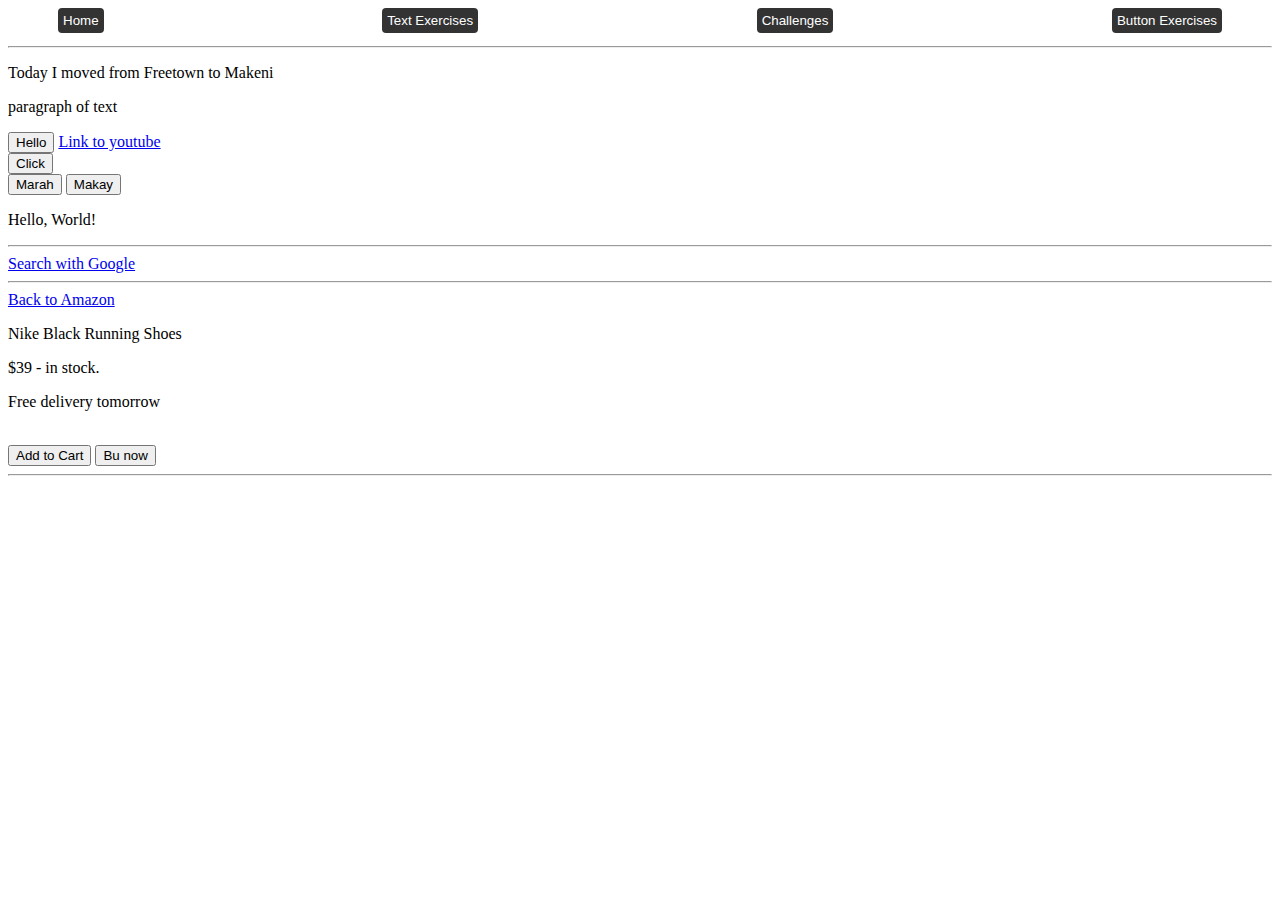
<file: index.html>
<!DOCTYPE html>
<html lang="en">
  <head>
    <meta charset="UTF-8">
    <meta http-equiv="X-UA-Compatible" content="IE=edge">
    <meta name="viewport" content="width=device-width, initial-scale=1.0">
    <link rel="stylesheet" href="styles/main.css">
    <title>First Website</title>
  </head>
  <body>
    <div class="nav">
      <div class="nav-bar">
        <a href="#"><button>Home</button></a>
        <a href="text.html"><button>Text Exercises</button></a>
        <a href="challenges.html"><button>Challenges</button></a>
        <a href="buttons.html"><button>Button Exercises</button></a>
      </div>
    </div>
    <hr>
    <p>
      Today I moved from Freetown to Makeni
    
    <p>
      paragraph of text
    </p>
    <button>
      Hello
    </button>
    <a href="https://www.youtube.com/" target="_blank">
      Link to youtube
    </a><br>
    <button>Click</button><br>
    <button>
      Marah
    </button>
    <button>
      Makay
    </button><br>
    <p>
      Hello, World!
    </p>
    <hr>
    <a href="https://www.google.com/">
    Search with Google
    </a>
    <hr>
    <a href="https://www.amazon.com">
      Back to Amazon
    </a>
    <p>
      Nike Black Running Shoes
    </p>
    <p>
      $39 - in stock.
    </p>
    <p>
      Free delivery tomorrow
    </p><br>
    <button>
      Add to Cart
    </button>
    <button>
      Bu now
    </button>
    <hr>  
  </body>
</html>
</file>
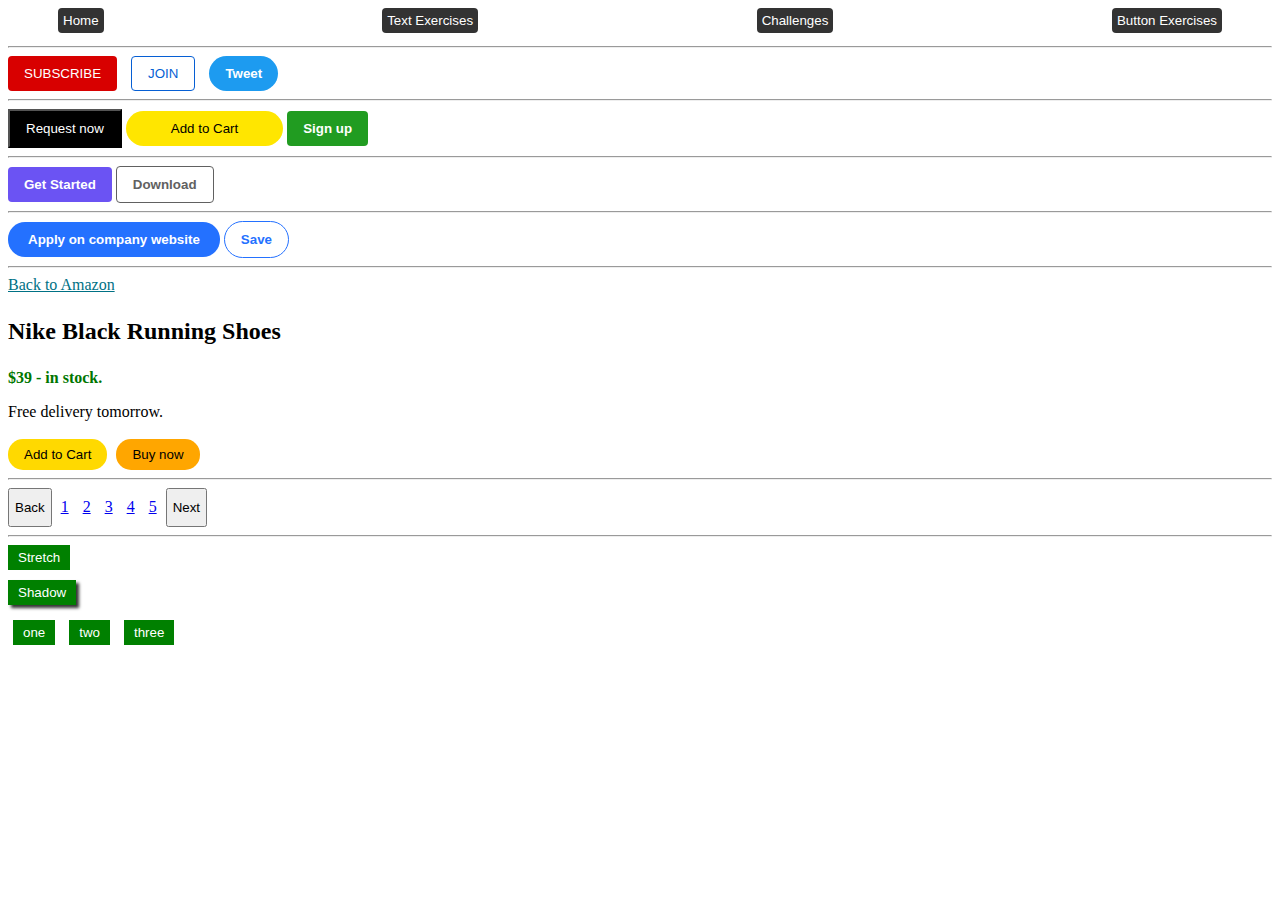
<file: buttons.html>
<!DOCTYPE html>
<html lang="en">
  <head>
    <meta charset="UTF-8">
    <meta http-equiv="X-UA-Compatible" content="IE=edge">
    <meta name="viewport" content="width=device-width, initial-scale=1.0">
    <title>Buttons Practice</title>
    <link rel="stylesheet" href="styles/buttons.css">
  </head>
  <body>
    <div class="nav">
      <div class="nav-bar">
        <a href="index.html"><button>Home</button></a>
        <a href="text.html"><button>Text Exercises</button></a>
        <a href="challenges.html"><button>Challenges</button></a>
        <a href="#"><button>Button Exercises</button></a>
      </div>
    </div>
    <hr>
    <button class="sub-button">
      SUBSCRIBE
    </button>
    
    <button  class="join-button">
      JOIN
    </button>

    <button class="tweet-button">
      Tweet
    </button>

    <hr>

    <button class="uber">
      Request now
    </button>

    <button class="amazon">
      Add to Cart
    </button>

    <button class="github">
      Sign up
    </button>

    <hr>

    <button class="get-started">
      Get Started
    </button>

    <button class="download">
      Download
    </button>

    <hr>

    <button class="linkedin">
      Apply on company website
    </button>

    <button class="save">
      Save
    </button>
    
    <hr>
    
    <a href="https://www.amazon.com" class="back-to-amazon">
      Back to Amazon
    </a>

    <p class="shoe">
      Nike Black Running Shoes
    </p>

    <p class="price">
      $39 - in stock.
    </p>

    <p class="free">
      Free delivery tomorrow.
    </p>

    <br>

    <button class="add-to-cart">
      Add to Cart
    </button>

    <button class="buy-now">
      Buy now
    </button>
    
    
    <hr>
    
    
    <button class="pag-button">
      Back
    </button>

    <a href="1" class="page">1</a>
    <a href="2" class="page">2</a>
    <a href="3" class="page">3</a>
    <a href="4" class="page">4</a>
    <a href="5" class="page">5</a>

    <button class="pag-button">
      Next
    </button>
    
    
    <hr>
    
    
    <button class="stretch">
      Stretch
    </button>

    <br>

    <button class="shadow">
      Shadow
    </button>

    <br>
    
    <button class="one">
      one
    </button>

    <button class="one">
      two
    </button>

    <button class="one">
      three
    </button>

  </body>
</html>
</file>
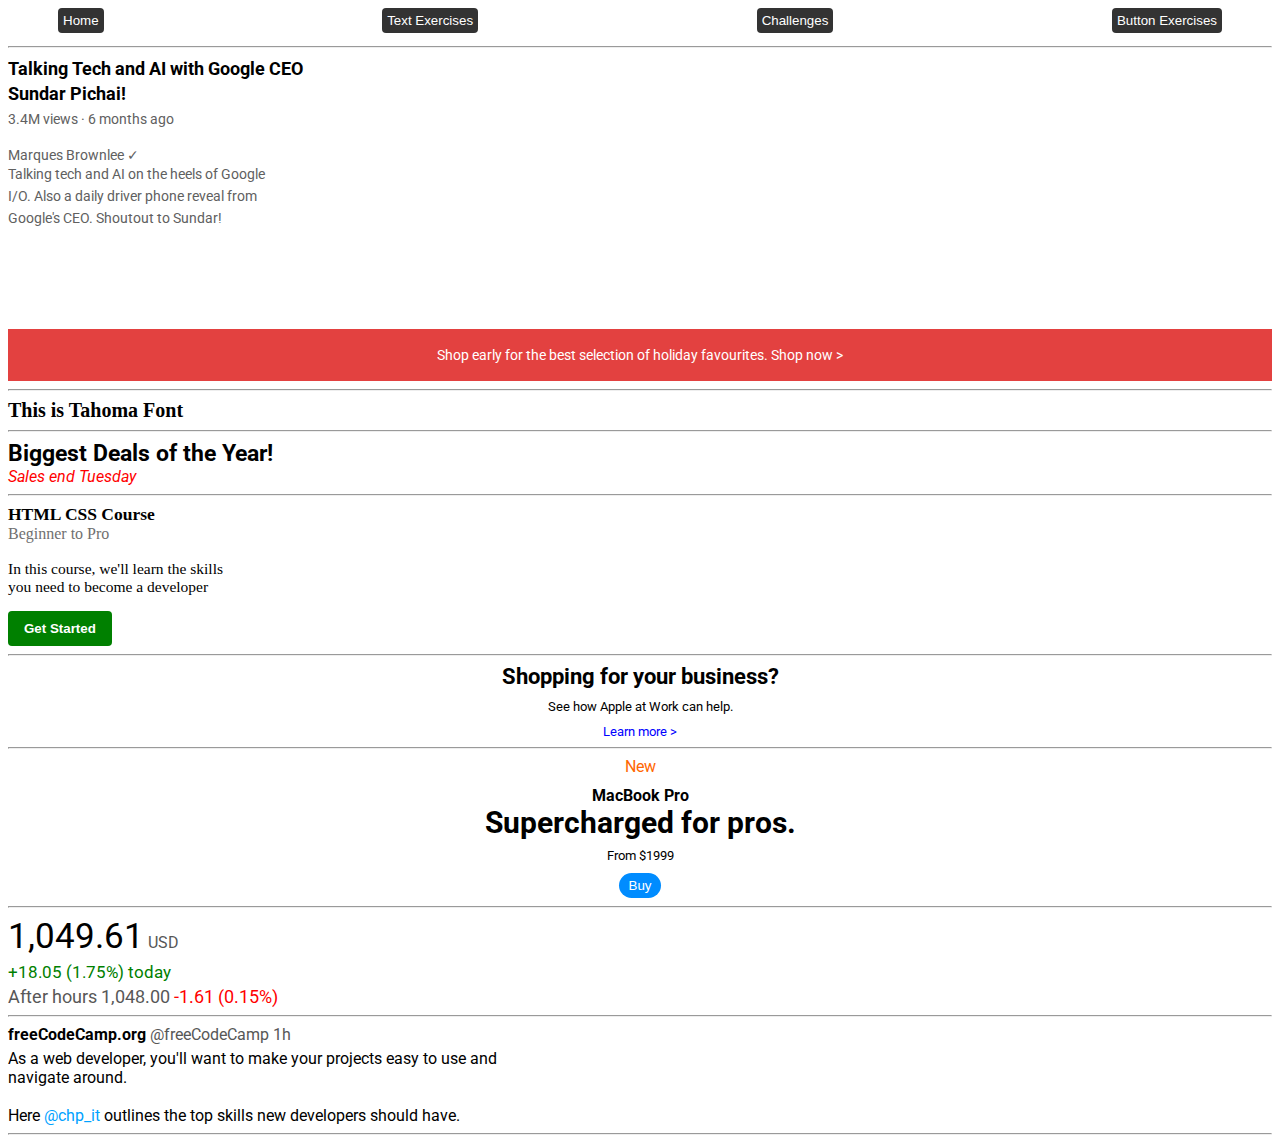
<file: text.html>
<!DOCTYPE html>
<html lang="en">
  <head>
    <meta charset="UTF-8">
    <meta http-equiv="X-UA-Compatible" content="IE=edge">
    <meta name="viewport" content="width=device-width, initial-scale=1.0">
    <title>Text Practice</title>
    
    <link rel="preconnect" href="https://fonts.googleapis.com"><link rel="preconnect" href="https://fonts.gstatic.com" crossorigin><link href="https://fonts.googleapis.com/css2?family=Roboto:wght@400;700&display=swap" rel="stylesheet">

    <link rel="stylesheet" href="styles/text.css">
  </head>
  <body>
    <div class="nav">
      <div class="nav-bar">
        <a href="index.html"><button>Home</button></a>
        <a href="#"><button>Text Exercises</button></a>
        <a href="challenges.html"><button>Challenges</button></a>
        <a href="buttons.html"><button>Button Exercises</button></a>
      </div>
    </div>
    <hr>
    <p class="video-title">
      Talking Tech and AI with Google CEO Sundar Pichai!
    </p>
    
    <p class="video-stats">
      3.4M views &middot; 6 months ago
    </p>
    
    <p class="video-author">
      Marques Brownlee &#10003;
    </p>
    
    <p class="video-description">
      Talking tech and AI on the heels of Google I/O. Also a daily driver phone reveal from Google's CEO. Shoutout to Sundar!
    </p>
    
    <p class="apple-text">
      Shop early for the best selection of holiday favourites. <span class="span">Shop now &#62;</span>
    </p>
    
    <hr>
    
    <p class="tahoma">
      This is Tahoma Font
    </p>
    
    <hr>
    
    <p class="deals-text">
      Biggest Deals of the Year!
    </p>

    <p class="deadline-text">
      Sales end Tuesday
    </p>
    
    <hr>
    
    <p class="course-heading">
      HTML CSS Course
    </p>

    <p class="level-text">
      Beginner to Pro
    </p>

    <p class="course-description">
      In this course, we'll learn the skills<br>
      you need to become a developer
    </p>

    <button class="get-started">
      Get Started
    </button>
    
    <hr>
    
    <p class="shopping-heading">
      Shopping for your business?
    </p>

    <p class="solution-body">
      See how Apple at Work can help.
    </p>

    <p class="learn-more">
      Learn more &#62;
    </p>
    
    <hr>
    
    <p class="new">
      New
    </p>

    <p class="macbook">
      MacBook Pro
    </p>

    <p class="super">
      Supercharged for pros.
    </p>

    <p class="cost">
      From $1999
    </p>
    <div class="buy-button-div">
      <button class="buy-button">
        Buy
      </button>
    </div>
    
    
    <hr>
    
    <p style="margin-bottom: 5px;">
      <span class="first-price">1,049.61</span> <span class="currency">USD</span>
    </p>

    <p class="increase">
      +18.05 (1.75%) today
    </p>

    <p>
      <span class="second-price">After hours 1,048.00</span> <span class="decrease">-1.61 (0.15%)</span>
    </p>
    
    <hr>
    
    <p class="page-name">
      freeCodeCamp.org <span class="username">@freeCodeCamp 1h</span>
    </p>
    
    <p class="post-content">
      As a web developer, you'll want to make your projects easy to use and <br>navigate around.
      <br> <br>
      Here <span class="chp_it">@chp_it</span> outlines the top skills new developers should have.
    </p>
    
    <hr>
    
    
  </body>
</html>
</file>
<file: styles/main.css>
.nav-bar{
  display: flex;
  flex-direction: row;
  align-items: center;
  justify-content: space-between;
  height: fit-content;
  flex: 1;
  margin: 0 50px;
}
.nav-bar a button{
  margin-bottom: 5px;
  color: #fff;
  border: none;
  background-color: #333;
  padding: 5px;
  border-radius: 4px;
  transition: color 0.15s, background-color 0.15s;
  cursor: pointer;
}
.nav-bar a button:hover{
  box-sizing: border-box;
  border: solid 1px #333;
  color:#333;
  background-color: #fff;
}
</file>
<file: styles/buttons.css>
.nav-bar{
  display: flex;
  flex-direction: row;
  align-items: center;
  justify-content: space-between;
  height: fit-content;
  flex: 1;
  margin: 0 50px
}
.nav-bar a button{
  margin-bottom: 5px;
  color: #fff;
  border: none;
  background-color: #333;
  padding: 5px;
  border-radius: 4px;
  cursor: pointer;
  transition: color 0.15s, background-color 0.15s;
}
.nav-bar a button:hover{
  box-sizing: border-box;
  border: solid 1px #333;
  color:#333;
  background-color: #fff;
}
.sub-button{
  background-color: rgb(216, 0, 0);
  color: white;
  border: none;
  padding: 10px 16px 10px 16px;
  border-radius: 4px;
  cursor: pointer;
  margin-right: 10px;
  transition: opacity 0.15s;
}
.sub-button:hover{
  opacity: 0.8;
}
.sub-button:active{
  opacity: 0.5;
}
.join-button{
  background-color: white;
  color: rgb(6, 95, 212);
  border-color: rgb(6, 95, 212);
  border-style: solid;
  border-radius: 4px;
  border-width: 1px;
  padding: 9px 16px 9px 16px;
  margin-right: 10px;
  cursor: pointer;
  transition: background-color 0.15s, color 0.15s;
}
.join-button:hover{
  background-color: rgb(6, 95, 212);
  color: white;
}
.join-button:active{
  opacity: 0.7;
}
.tweet-button{
  background-color: rgb(29, 155, 240);
  color: white;
  border: none;
  padding: 10px 16px 10px 16px;
  border-radius: 18.5px;
  font-weight: bold;
  cursor: pointer;
  transition: box-shadow 0.2s;  
}
.tweet-button:hover{
  box-shadow:5px 5px 10px rgba(0, 0, 0, 0.15);
}
.uber{
  color: white;
  background-color: black;
  padding: 10px 16px 10px 16px;
  cursor: pointer;
  transition: opacity 0.15s;
}
.uber:hover{
  opacity: 0.85;
}
.amazon{
  background-color: rgb(255, 230, 0);
  border: none;
  padding: 10px 45px 10px 45px;
  border-radius: 18px;
  cursor: pointer;
  transition: background-color 0.15s;
}
.amazon:hover{
  background-color: rgb(255, 217, 0);
}
.github{
  background-color: rgba(0, 141, 0, 0.87);
  color: white;
  font-weight: bold;
  padding: 10px 16px 10px 16px;
  border: none;
  border-radius: 4px;
  cursor: pointer;
  transition: box-shadow 0.15s;
}
.github:hover{
  box-shadow: 5px 5px 10px rgba(0, 0, 0, 0.15);
}
.get-started{
  background-color: rgb(107, 83, 243);
  color: white;
  font-weight: bold;
  border: none;
  border-radius: 4px;
  padding: 10px 16px 10px 16px;
  cursor: pointer;
  transition: background-color 0.15s;
}
.get-started:hover{
  background-color: rgb(90, 80, 255);
}
.download{
  background-color: white;
  color: rgb(97, 97, 97);
  border-style: solid;
  border-color: rgb(97, 97, 97);
  border-width: 1px;
  padding: 10px 16px 10px 16px;
  border-radius: 4px;
  font-weight: bold;
  cursor: pointer;
  transition: background-color 0.15s, color 0.14s;
}
.download:hover{
  background-color: rgb(97, 97, 97);
  color: white;
}
.linkedin{
  background-color: rgb(36, 113, 255);
  color: white;
  font-weight: bold;
  border: none;
  padding: 10px 20px 10px 20px;
  border-radius: 17px;
  cursor: pointer;
  transition: background-color 0.15s;
}
.linkedin:hover{
  background-color: rgb(16, 99, 255);
}
.save{
  background-color: white;
  color: rgb(37, 113, 255);
  border: solid;
  border-color: rgb(36, 113, 255);
  padding: 10px 16px 10px 16px;
  border-radius: 20px;
  font-weight: bold;
  border-width: 1px;
  cursor: pointer;
  transition: border-width 0.15s, background-color 0.15s;
}
.save:hover{
  border-width: 2px;
  background-color: rgba(37, 113, 255, 0.15);
}
.back-to-amazon{
  color: rgb(0, 113, 133);
  transition: color 0.15s;
}
.back-to-amazon:hover{
  color: orange;
}
.shoe{
  font-size: 24px;
  font-weight: bold;
}
.price{
  color: rgb(0, 118, 0);
  font-weight: bold;
}
.add-to-cart{
  background-color: rgb(255, 217, 0);
  padding: 8px 16px 8px 16px;
  border: none;
  border-radius: 15px;
  margin-right: 5px;
  cursor: pointer;
  transition: background-color 0.15s, opacity 0.15s;
}
.add-to-cart:hover{
  background-color: rgb(255, 208, 0);
}
.add-to-cart:active{
  opacity: 0.6;
}
.buy-now{
  background-color: rgb(255, 166, 0);
  padding: 8px 16px 8px 16px;
  border: none;
  border-radius: 15px;
  cursor: pointer;
  transition: background-color 0.15s, opacity 0.15s;
}
.buy-now:hover{
  background-color: rgb(255, 153, 0);
}
.buy-now:active{
  opacity: 0.6;
}
.free{
  margin-bottom: 0;
}
.pag-button{
  padding: 10px 5px 10px;
  cursor: pointer;
}
.page{
  margin: 5px;
}
.stretch{
  border: none;
  background-color: green;
  padding: 5px 10px;
  color: white;
  transition: padding 0.5s;
  margin-bottom: 10px;
}
.stretch:hover{
  padding: 20px 30px;
}
.shadow{
  border: none;
  background-color: green;
  padding: 5px 10px;
  color: white;
  box-shadow: 3px 3px 3px rgba(0, 0, 0, 0.8);
  cursor: pointer;
  transition: margin 0.15s, box-shadow 0.15s;
  margin-bottom: 10px;
}
.shadow:active{
  margin: 3px 0 0 3px;
  box-shadow: none;
}
.one{
  border: none;
  background-color: green;
  padding: 5px 10px;
  color: white;
  margin: 5px;
  transition: padding 0.15s, margin 0.15s;
}
.one:hover{
  padding: 5px 15px;
  margin: 0;
}
</file>
<file: styles/text.css>
p{
  font-family: Roboto;
  margin-top: 0;
  margin-bottom: 0;
}
.nav-bar{
  display: flex;
  flex-direction: row;
  align-items: center;
  justify-content: space-between;
  height: fit-content;
  flex: 1;
  margin: 0 50px
}
.nav-bar a button{
  margin-bottom: 5px;
  color: #fff;
  border: none;
  background-color: #333;
  padding: 5px;
  border-radius: 4px;
  cursor: pointer;
  transition: color 0.15s, background-color 0.15s;
}
.nav-bar a button:hover{
  box-sizing: border-box;
  border: solid 1px #333;
  color:#333;
  background-color: #fff;
}
.video-title{
  font-weight: bold;
  font-size: 18px;
  width: 300px;
  line-height: 25px;
  margin-bottom: 5px;
}
.video-stats{
  font-size: 14px;
  color: rgb(96, 96, 96);
  margin-bottom: 20px;
}
.video-author{
  font-size: 14px;
  color: rgb(96, 96, 96);
  margin-bottom: 20;
}
.video-description{
  font-size: 14px;
  color: rgb(96, 96, 96);
  width: 280px;
  line-height: 22px;
  margin-bottom: 100px;
}
.apple-text{
  font-size: 14px;
  background-color: #e34140;
  color: white;
  text-align: center;
  padding-top: 18px;
  padding-bottom: 18px;
}
span:hover{
  text-decoration: underline;
  cursor: pointer;
}
.tahoma{
  font-family: Tahoma;
  font-weight: bold;
  font-size: 20px;
}
.deals-text{
  font-weight: bold;
  font-size: 23px;
}
.deadline-text{
  color: red;
  font-style: italic;
  /*font-weight: bold;*/
}
.course-heading{
  font-family: Verdana;
  font-weight: bold;
  font-size: 17.5px;
}
.level-text{
  font-family: Verdana;
  color: rgb(112, 112, 112);
  margin-bottom: 17px;
}
.course-description{
  font-family: Verdana;
  font-size: 15.5px;
  margin-bottom: 15px;
}
.get-started{
  background-color: green;
  color: white;
  font-weight: bold;
  border: none;
  border-radius: 4px;
  padding: 10px 16px 10px 16px;
  cursor: pointer;
  transition: background-color 0.15s, opacity 0.15s;
}
.get-started:hover{
  background-color: rgb(0, 104, 0);
}
.get-started:active{
  opacity: 0.8;
}
.shopping-heading{
  font-weight: bold;
  font-size: 22px;
  text-align: center;
  margin-bottom: 10px;
}
.solution-body{
  font-size: small;
  text-align: center;
  margin-bottom: 10px;
}
.learn-more{
  color: blue;
  text-align: center;
  font-size: small;
}
.learn-more:hover{
  text-decoration: underline;
  cursor: pointer;
}
.new{
  text-align: center;
  margin-bottom: 10px;
  color: rgb(255, 102, 0);
}
.macbook{
  text-align: center;
  font-weight: bold;
}
.super{
  text-align: center;
  font-size: 30px;
  font-weight: bold;
  margin-bottom: 8px;
}
.cost{
  text-align: center;
  font-size: small;
  margin-bottom: 10px;
}
.buy-button{
  background-color: rgb(0, 140, 255);
  border: none;
  padding: 5px 10px;
  border-radius: 15px;
  color: white;
  font-weight: 500;
}
.first-price{
  font-size: 35px;  
}
.currency{
  color: rgb(87, 87, 87); 
}
.increase{
  color: green;
  font-size: 17px;
  margin-bottom: 5px;
}
.second-price{
  color: rgb(87, 87, 87);
  font-size: 17.5px;
}
.decrease{
  color: red;
  font-size: 17.5px;
}
.page-name{
  font-weight: bold;
  margin-bottom: 5px;
}
.username{
  font-weight: 400;
  color: rgb(87, 87, 87);
}
.post-content{
  font-weight: 400;
}
.chp_it{
  color: rgb(0, 162, 255);
}
.buy-button-div{
  display: flex;
  align-items: center;
  justify-content: center;
}
</file>
